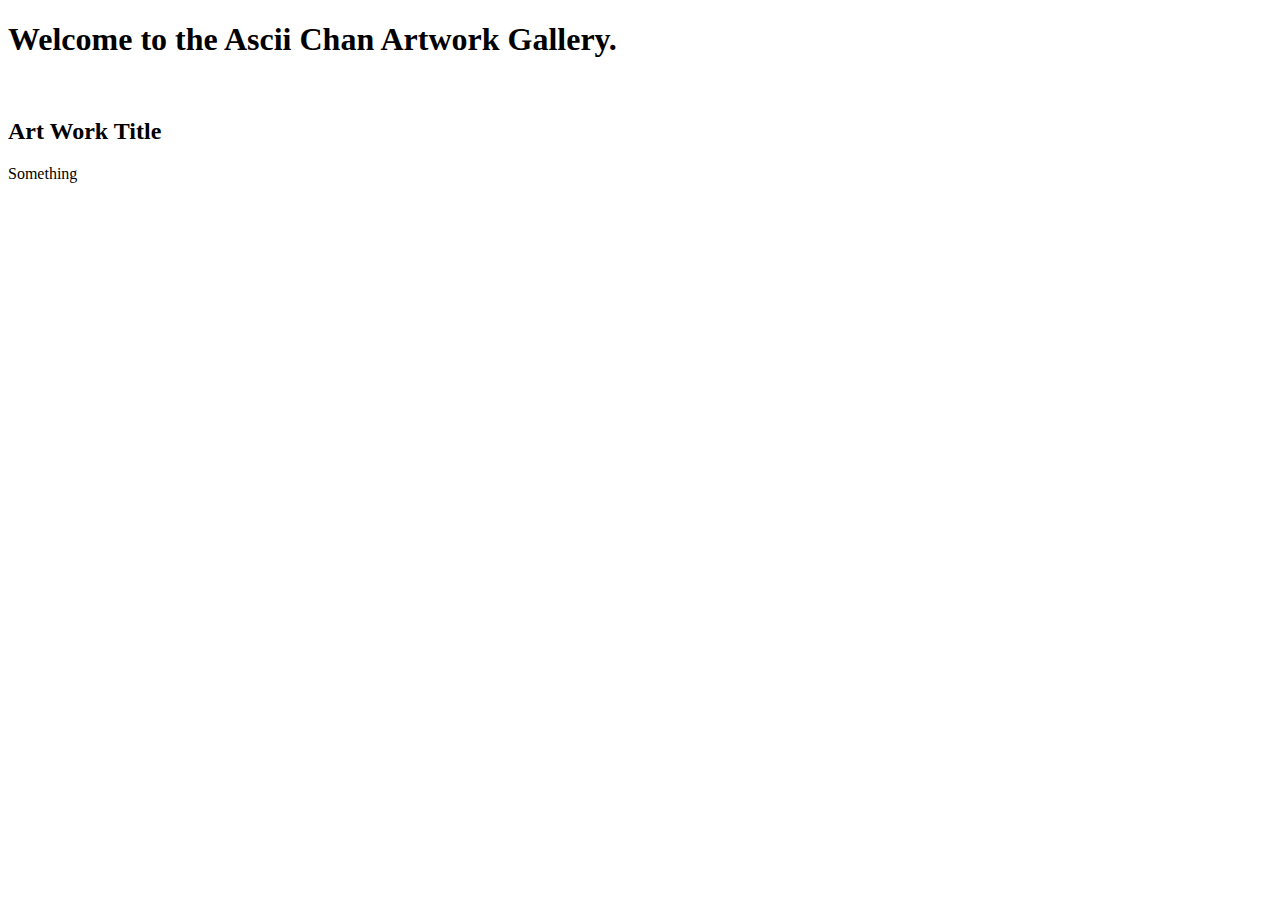
<file: asciichanartwork/templates/index.html>
<!DOCTYPE html>
<html lang="en">
<head>
    <meta charset="UTF-8">
    <title>Ascii Chan Artwork</title>
</head>
<body>
    <h1>
        Welcome to the Ascii Chan Artwork Gallery.
    </h1>
    <br>
    <h2>Art Work Title</h2>
    <p>Something</p>
</body>
</html>
</file>
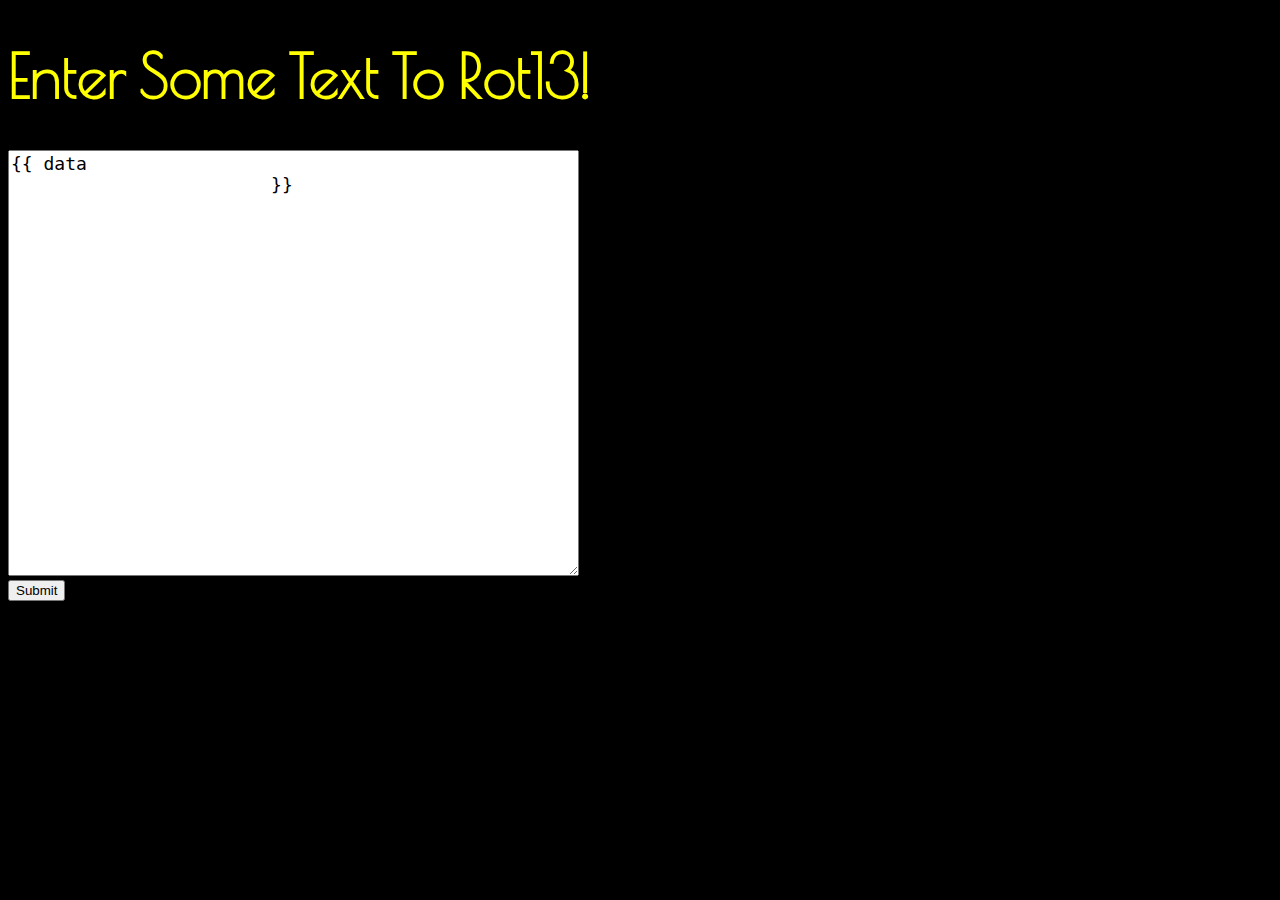
<file: rot-13/templates/index.html>
<!DOCTYPE html>
<html lang="en">
<head>
    <meta charset="UTF-8">
    <!--Bootstrap-->
    <link rel="stylesheet" href="https://maxcdn.bootstrapcdn.com/bootstrap/3.3.6/css/bootstrap.min.css" integrity="sha384-1q8mTJOASx8j1Au+a5WDVnPi2lkFfwwEAa8hDDdjZlpLegxhjVME1fgjWPGmkzs7" crossorigin="anonymous">
    <script src="https://code.jquery.com/jquery-2.2.4.js" ></script>
    <script src="https://maxcdn.bootstrapcdn.com/bootstrap/3.3.6/js/bootstrap.min.js" integrity="sha384-0mSbJDEHialfmuBBQP6A4Qrprq5OVfW37PRR3j5ELqxss1yVqOtnepnHVP9aJ7xS" crossorigin="anonymous"></script>
    <!--Google Font-->
    <link href='https://fonts.googleapis.com/css?family=Poiret+One' rel='stylesheet' type='text/css'>
    <!--Local CSS-->
    <style>
        h1{
            font-family: 'Poiret One', cursive;
            font-size: 60px;
            color: #ffff00;
        }
        body {
            background-color: black;
        }
        textarea {
            font-size: 18px;
        }
    </style>
    <title>Rot 13</title>
</head>
<body>
    <div class="container">
        <div class="row">
            <div class="col-xs-12">
                <h1>Enter Some Text To Rot13!</h1>
                <form method="post">
                    <textarea name="text" cols="50" rows="20" >{{ data
                        }}</textarea>
                    <br>
                    <input type="submit" class="btn btn-primary">
                </form>
            </div>
        </div>
    </div>
</body>
</html>
</file>
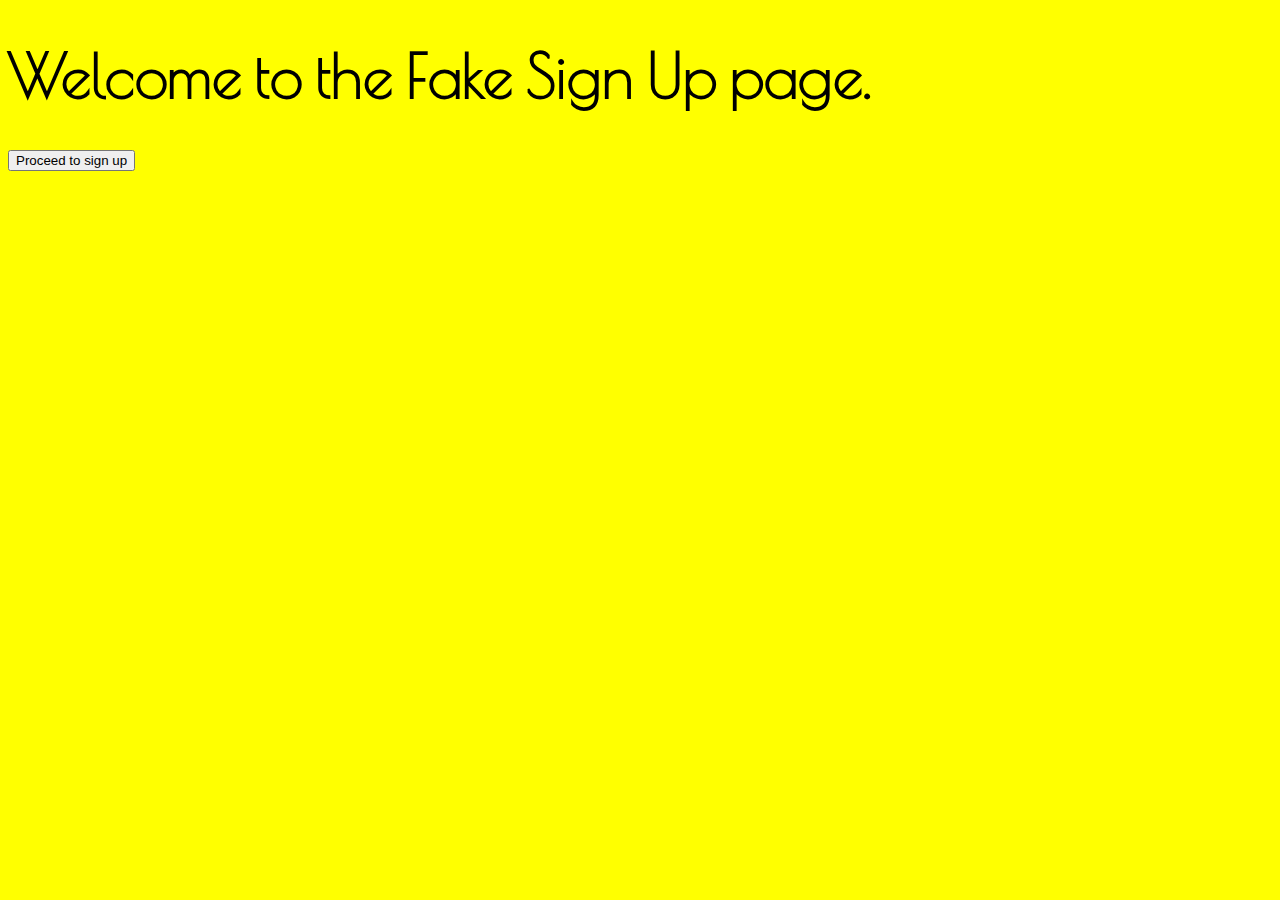
<file: user-signup/templates/index.html>
<!DOCTYPE html>
<html lang="en">
<head>
    <meta charset="UTF-8">
    <!--Bootstrap-->
    <link rel="stylesheet" href="https://maxcdn.bootstrapcdn.com/bootstrap/3.3.6/css/bootstrap.min.css" integrity="sha384-1q8mTJOASx8j1Au+a5WDVnPi2lkFfwwEAa8hDDdjZlpLegxhjVME1fgjWPGmkzs7" crossorigin="anonymous">
    <script src="https://code.jquery.com/jquery-2.2.4.js" ></script>
    <script src="https://maxcdn.bootstrapcdn.com/bootstrap/3.3.6/js/bootstrap.min.js" integrity="sha384-0mSbJDEHialfmuBBQP6A4Qrprq5OVfW37PRR3j5ELqxss1yVqOtnepnHVP9aJ7xS" crossorigin="anonymous"></script>
    <!--Google font-->
    <link href="https://fonts.googleapis.com/css?family=Athiti" rel="stylesheet">
    <link href="https://fonts.googleapis.com/css?family=Lalezar" rel="stylesheet">
    <link href='https://fonts.googleapis.com/css?family=Poiret+One' rel='stylesheet' type='text/css'>
    <!--Local CSS-->
    <style>
        h1{
            font-family: 'Poiret One', cursive;
            font-size: 60px;
        }
        body {
            background: #ffff00;
        }
    </style>
    <title>Fake Sign Up</title>
</head>
<body>
    <div class="container">
        <div class="row">
            <div row="col-xs-6">
                <h1>Welcome to the Fake Sign Up page.</h1>
                <form method="post">
                    <input type="submit" class="btn btn-default btn-lg"
                       value="Proceed to sign up">
                </form>
            </div>
        </div>
    </div>
</body>
</html>
</file>
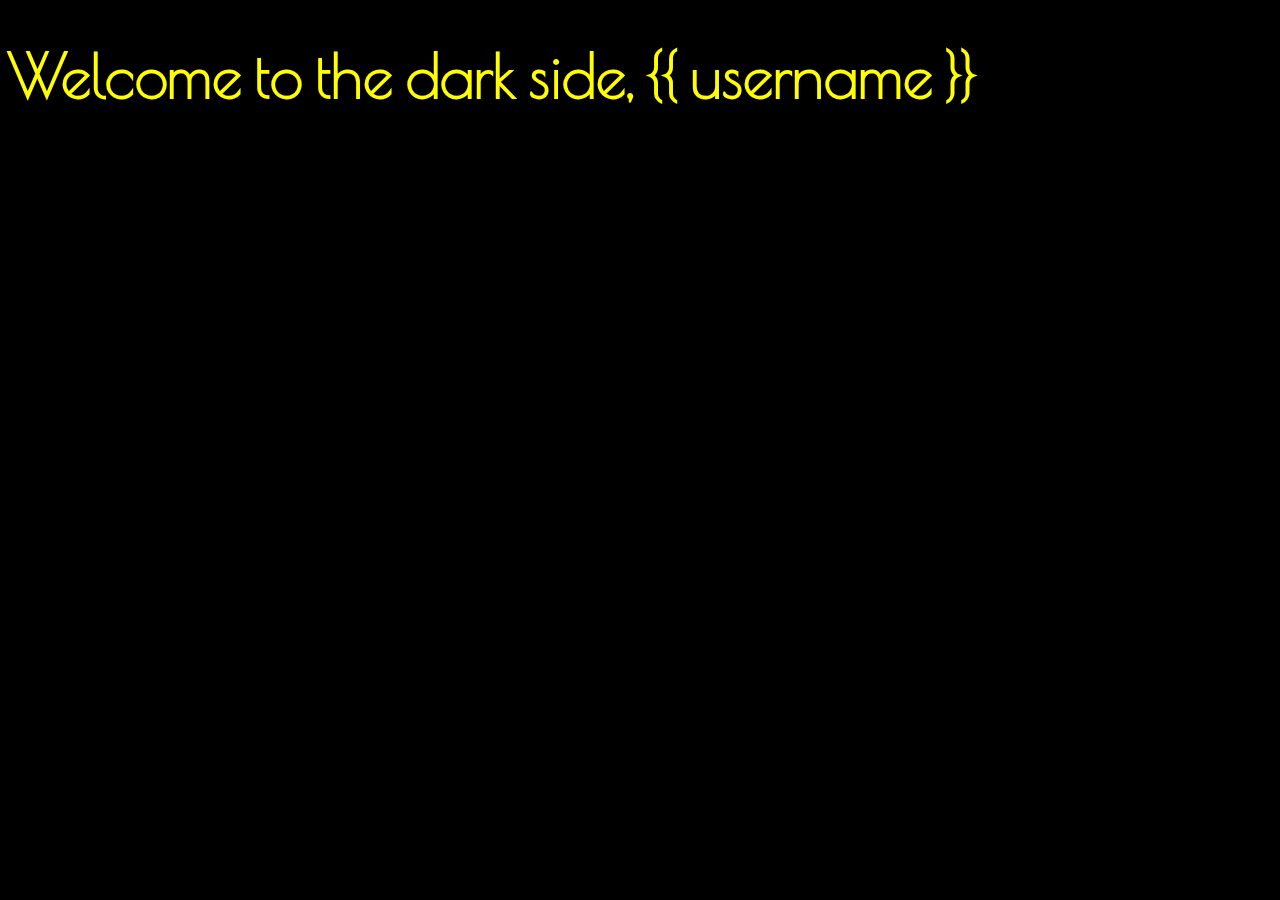
<file: user-signup/templates/welcome_page.html>
<!DOCTYPE html>
<html lang="en">
<head>
    <meta charset="UTF-8">
    <!--Bootstrap-->
    <link rel="stylesheet" href="https://maxcdn.bootstrapcdn.com/bootstrap/3.3.6/css/bootstrap.min.css" integrity="sha384-1q8mTJOASx8j1Au+a5WDVnPi2lkFfwwEAa8hDDdjZlpLegxhjVME1fgjWPGmkzs7" crossorigin="anonymous">
    <script src="https://code.jquery.com/jquery-2.2.4.js" ></script>
    <script src="https://maxcdn.bootstrapcdn.com/bootstrap/3.3.6/js/bootstrap.min.js" integrity="sha384-0mSbJDEHialfmuBBQP6A4Qrprq5OVfW37PRR3j5ELqxss1yVqOtnepnHVP9aJ7xS" crossorigin="anonymous"></script>
    <!--Google font-->
    <link href="https://fonts.googleapis.com/css?family=Lalezar" rel="stylesheet">
    <link href='https://fonts.googleapis.com/css?family=Poiret+One' rel='stylesheet' type='text/css'>
    <!--Local CSS-->
    <style>
        h1{
            font-family: 'Poiret One', cursive;
            font-size: 60px;
            color: #ffff00;
        }
        .container{
            float: none;
        }
        body {
            background: black;
        }
    </style>
    <title>Welcome To Nothing</title>
</head>
<body>
    <div class="container">
        <div class="row">
            <div class="col-xs-12">
                <h1>Welcome to the dark side, {{ username }}</h1>
            </div>
        </div>
    </div>
</body>
</html>
</file>
